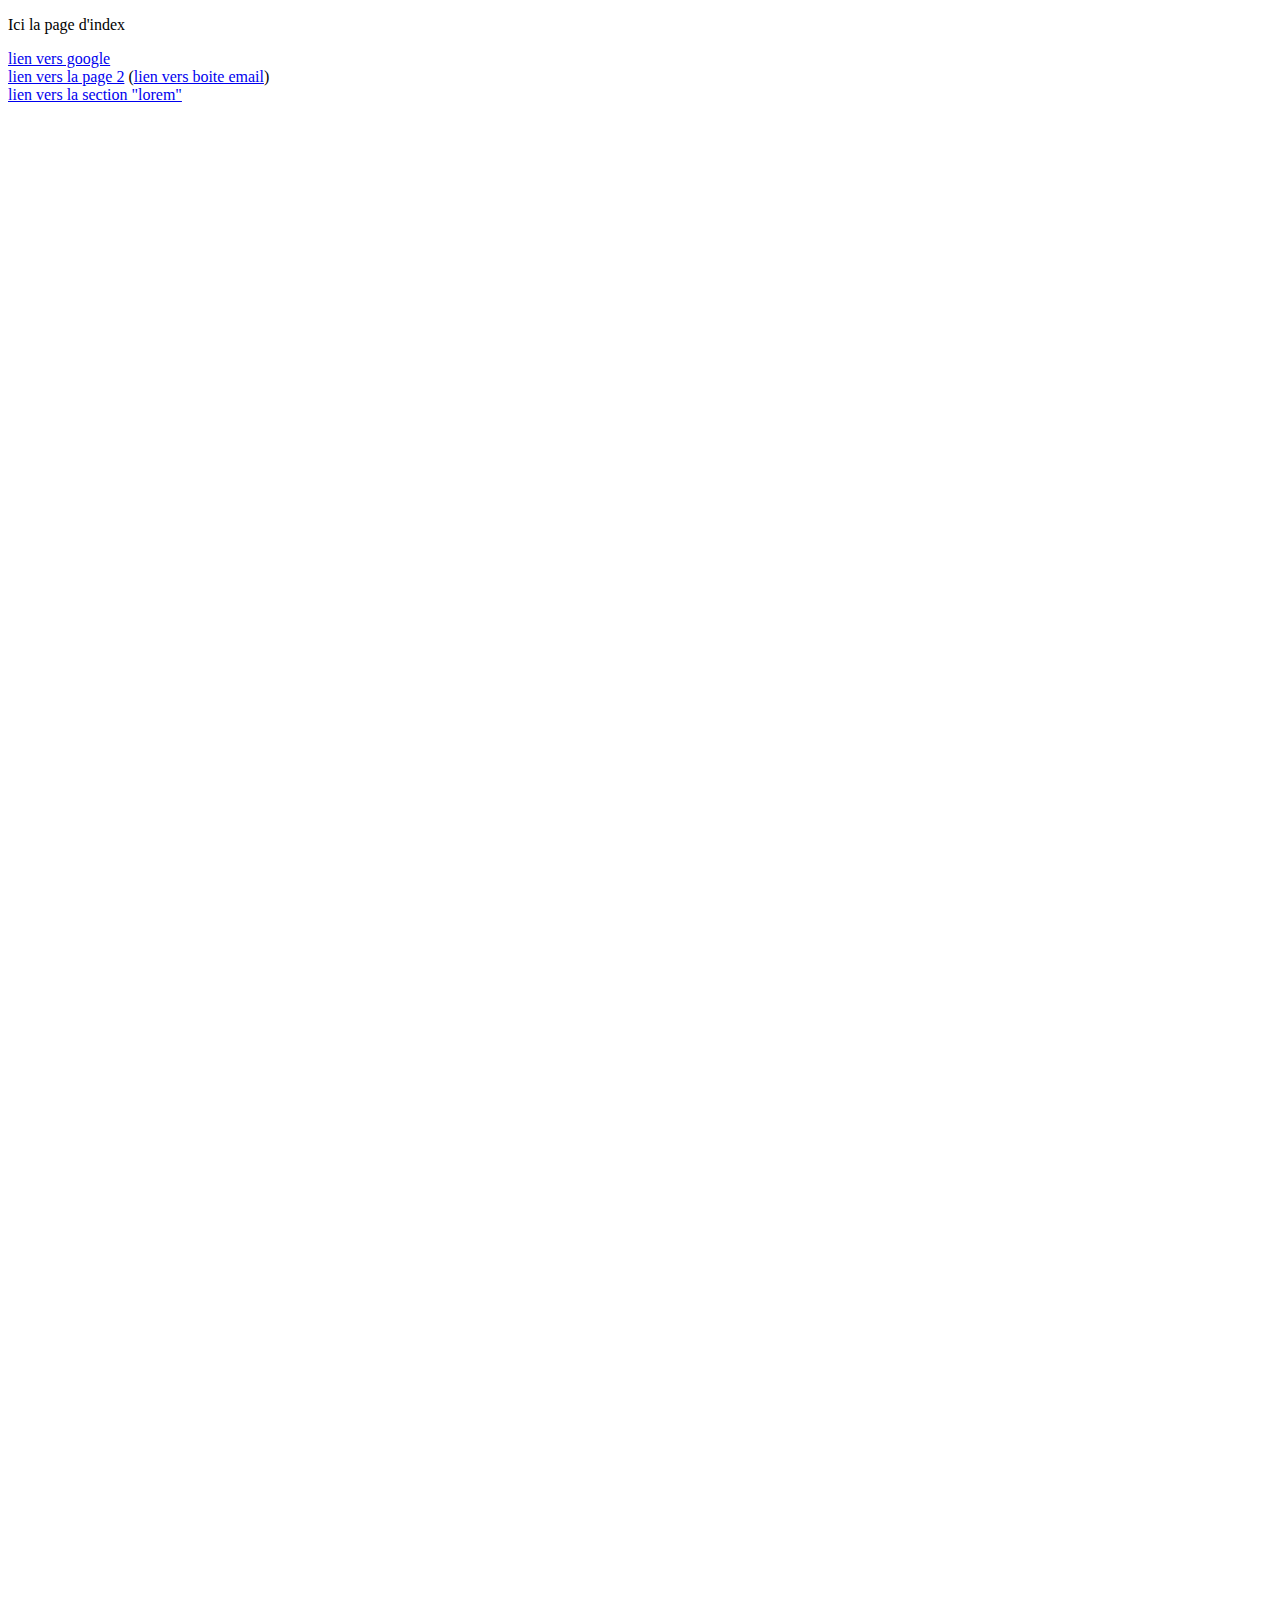
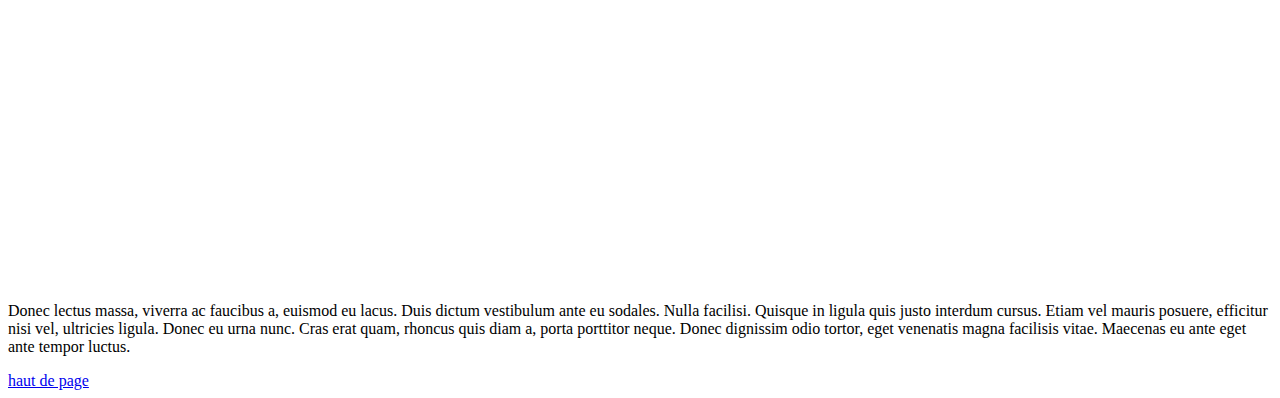
<file: index.html>
<!DOCTYPE html>
<html>

	<head>
		<meta http-equiv="Content-Type" charset="utf-8">
		<title>Liens : index</title>
	</head>
	
	<body>
		
		<p id="top">Ici la page d'index</p>
		
		<!-- lien absolu avec attributs title et target-->
		<a href="http://google.com" title="zejkhfkjzehfkjezhfkjezhkj" target="_blank">lien vers google</a>
		
		<br />
		
		<!-- lien relatif -->
		<a href="pages/2.html">lien vers la page 2</a>
		
		<!-- lien relatif avec autres cibles : email ou fichiers-->
		 (<a href="mailto:bbb@hkjzhf.com">lien vers boite email</a>)
		
		
		<br />
		
		<!-- ancre -->
		<a href="#lorem">lien vers la section "lorem"</a>
		
		<br /><br /><br /><br /><br /><br /><br /><br /><br /><br /><br /><br /><br /><br /><br /><br /><br /><br /><br /><br /><br /><br /><br /><br /><br /><br /><br /><br /><br /><br /><br /><br /><br /><br /><br /><br /><br /><br /><br /><br /><br /><br /><br /><br /><br /><br /><br /><br /><br /><br /><br /><br /><br /><br /><br /><br /><br /><br /><br /><br /><br /><br /><br /><br /><br /><br /><br /><br /><br /><br /><br /><br /><br /><br /><br /><br /><br /><br /><br /><br /><br /><br /><br /><br /><br /><br /><br /><br /><br /><br /><br /><br /><br /><br /><br /><br /><br /><br /><br /><br />
		
		<p id="lorem">
			Donec lectus massa, viverra ac faucibus a, euismod eu lacus. Duis dictum vestibulum ante eu sodales. Nulla facilisi. Quisque in ligula quis justo interdum cursus. Etiam vel mauris posuere, efficitur nisi vel, ultricies ligula. Donec eu urna nunc. Cras erat quam, rhoncus quis diam a, porta porttitor neque. Donec dignissim odio tortor, eget venenatis magna facilisis vitae. Maecenas eu ante eget ante tempor luctus. 
		</p>
		<a href="#top">haut de page</a>
		
		
	</body>
	
</html>
</file>
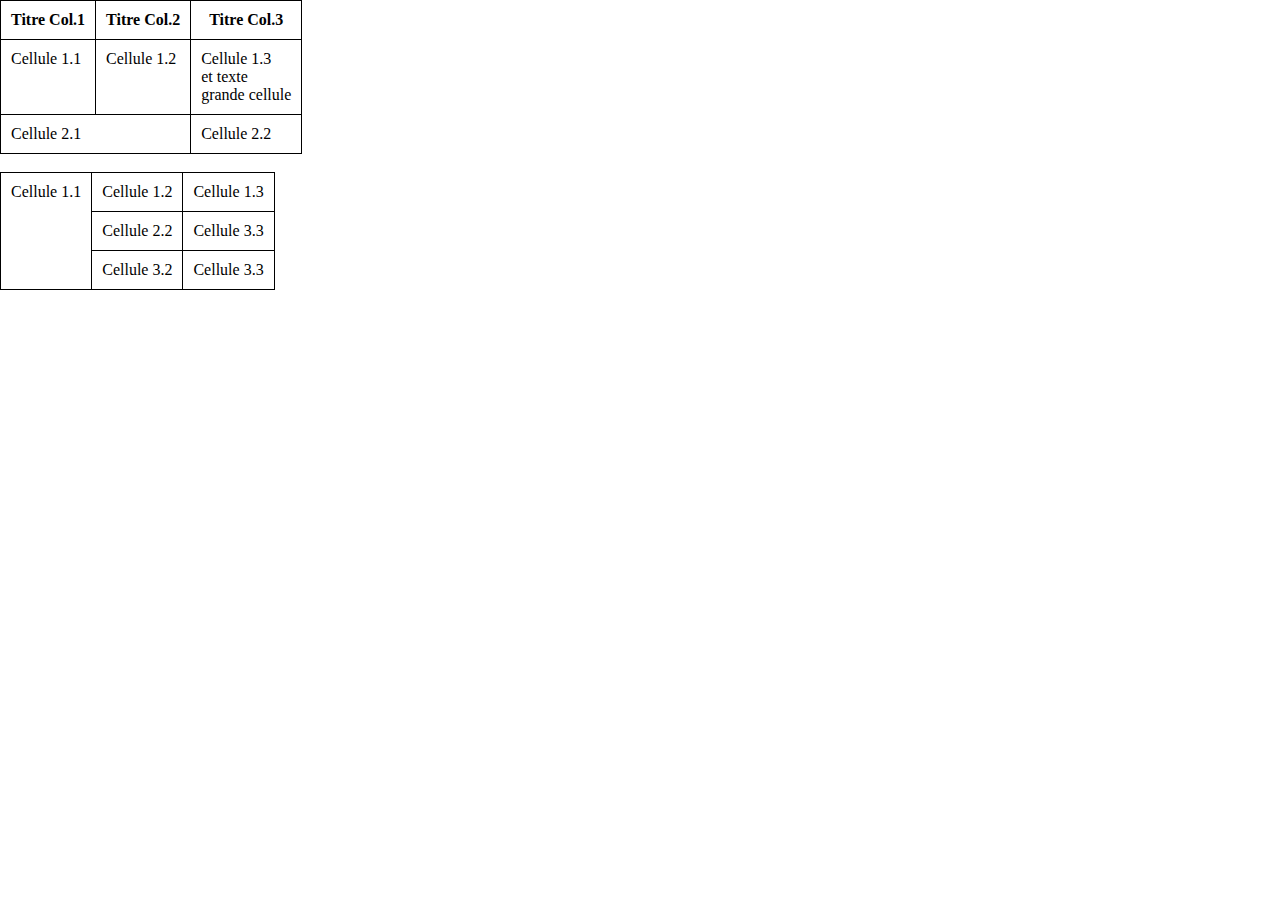
<file: Faire un tableau/index.html>
<!DOCTYPE html>
<html>

	<head>
		<meta http-equiv="Content-Type" charset="utf-8">
		<title>Blocs</title>
		<link rel="Stylesheet" href="css/styles.css"/>
	</head>
	
	<body>
		
		<table>
			<tr>
				<th>Titre Col.1</th>
				<th>Titre Col.2</th>
				<th>Titre Col.3</th>
			</tr>
		
			<tr>
				<td>Cellule 1.1</td>
				<td>Cellule 1.2</td>
				<td>
					Cellule 1.3<br />
					et texte<br />
					grande cellule
				</td>
			</tr>
			
			<tr>
				<td colspan="2">Cellule 2.1</td>
				<td>Cellule 2.2</td>
			</tr>
		</table>
		
		<br />
		
		<table>		
			<tr>
				<td rowspan="3">Cellule 1.1</td>
				<td>Cellule 1.2</td>
				<td>Cellule 1.3</td>
			</tr>
			
			<tr>
				<td>Cellule 2.2</td>
				<td>Cellule 3.3</td>
			</tr>
			
			<tr>
				<td>Cellule 3.2</td>
				<td>Cellule 3.3</td>
			</tr>
		</table>
		
	
		
		
		
	</body>
	
</html>
</file>
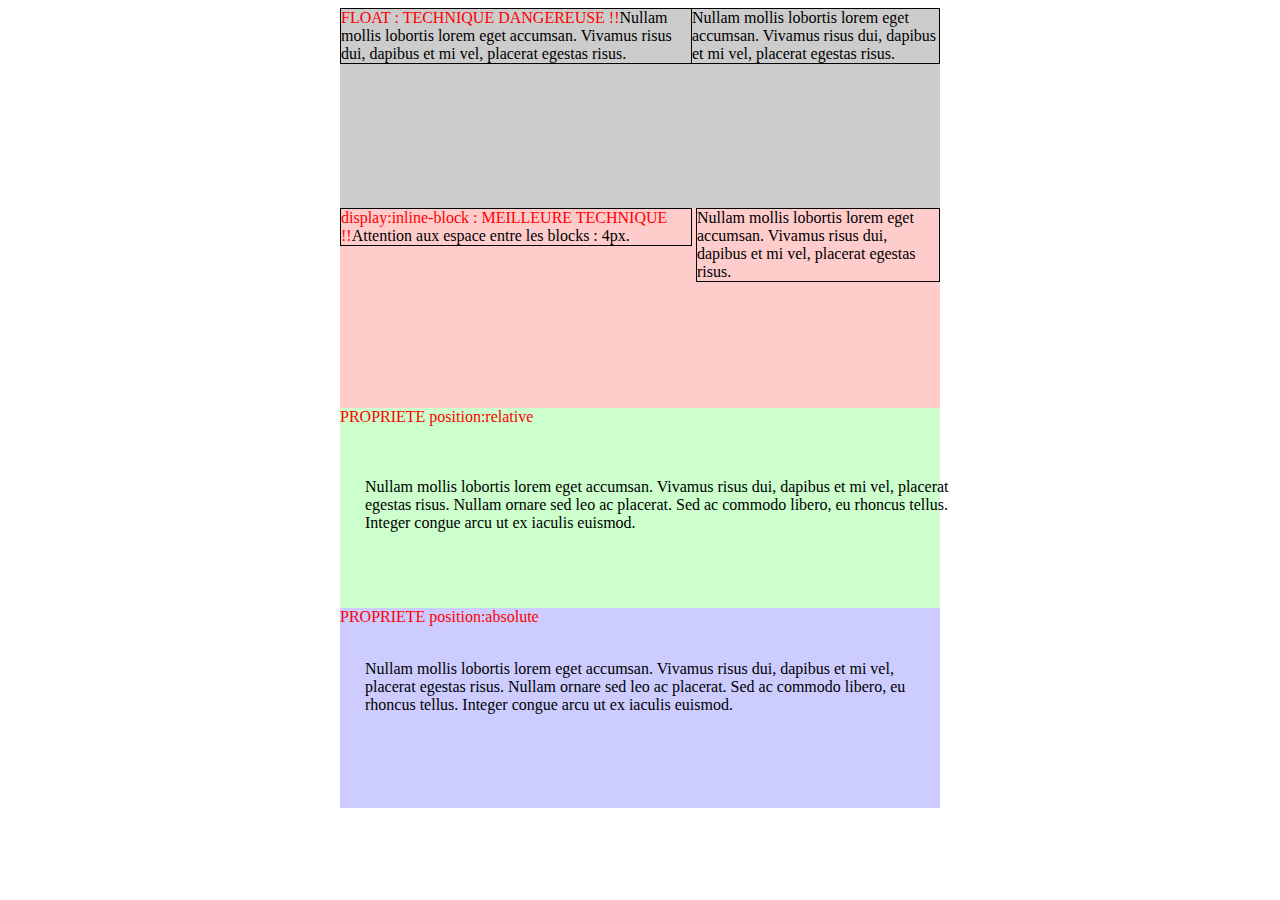
<file: Positionnement dans HTML/index.html>
<!DOCTYPE html>
<html>

	<head>
		<meta http-equiv="Content-Type" charset="utf-8">
		<title>Blocs</title>
		<link rel="Stylesheet" href="styles.css"/>
	</head>
	
	<body>
		
		<div id="main">
			<header>
				<span class="text-red">FLOAT : TECHNIQUE DANGEREUSE !!</span>Nullam mollis lobortis lorem eget accumsan. Vivamus risus dui, dapibus et mi vel, placerat egestas risus.
			</header>
			<nav>
				Nullam mollis lobortis lorem eget accumsan. Vivamus risus dui, dapibus et mi vel, placerat egestas risus.
			</nav>
		</div>
		
		<div id="second">
			<header><span class="text-red">display:inline-block : MEILLEURE TECHNIQUE !!</span>Attention aux espace entre les blocks : 4px.</header>
			<nav>Nullam mollis lobortis lorem eget accumsan. Vivamus risus dui, dapibus et mi vel, placerat egestas risus.</nav>
		</div>
		
		<div id="trois">
			<span class="text-red">PROPRIETE position:relative</span>
			<p>
				Nullam mollis lobortis lorem eget accumsan. Vivamus risus dui, dapibus et mi vel, placerat egestas risus. Nullam ornare sed leo ac placerat. Sed ac commodo libero, eu rhoncus tellus. Integer congue arcu ut ex iaculis euismod.
			</p>
		</div>
		
		<div id="quatre">
			<span class="text-red">PROPRIETE position:absolute</span>
			<p>
				Nullam mollis lobortis lorem eget accumsan. Vivamus risus dui, dapibus et mi vel, placerat egestas risus. Nullam ornare sed leo ac placerat. Sed ac commodo libero, eu rhoncus tellus. Integer congue arcu ut ex iaculis euismod.
			</p>
		</div>
		
	</body>
	
</html>
</file>
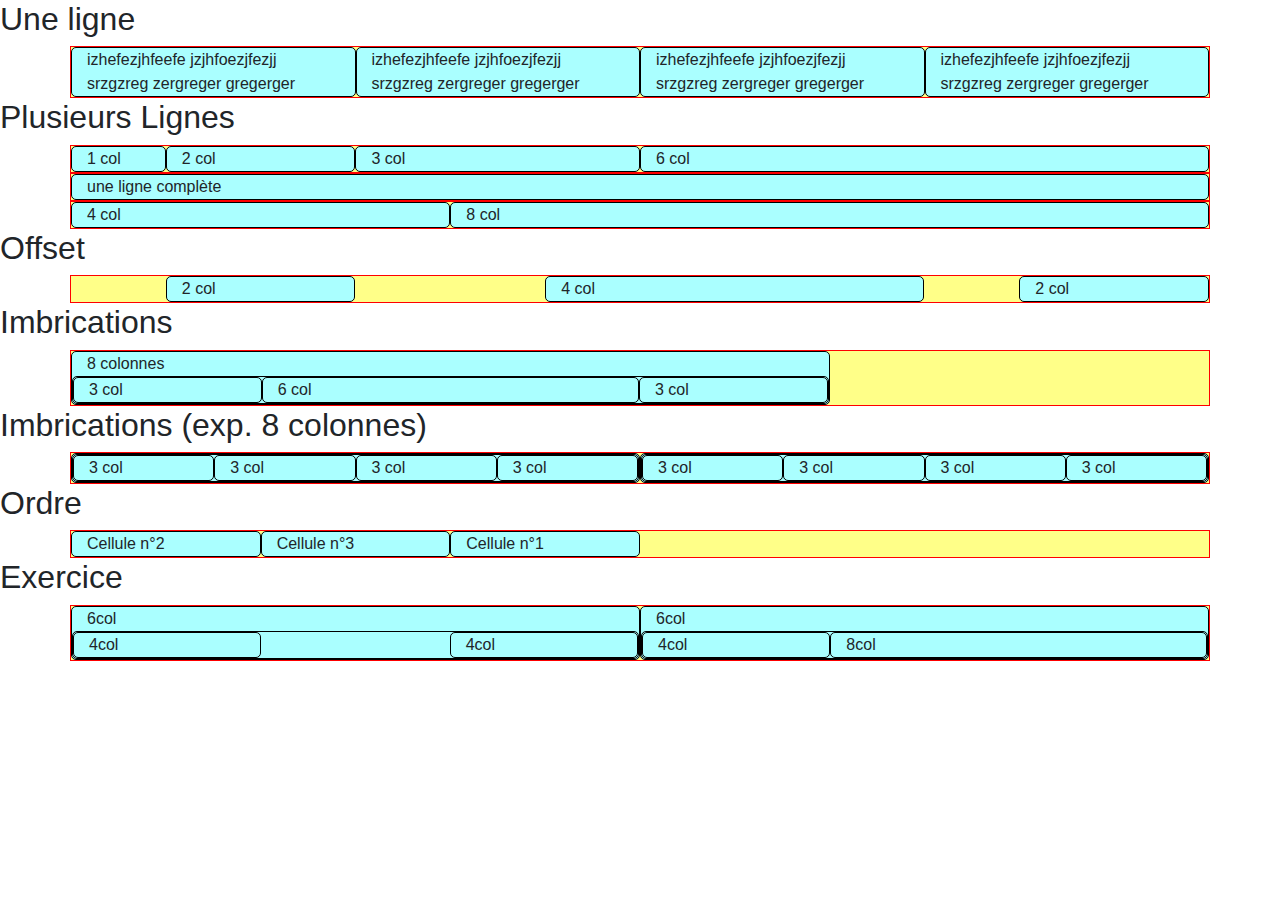
<file: bootstrap/01-test/01.html>
<!DOCTYPE html>
<html>
  <head>
	<title>Bootstrap</title>
    <link rel="stylesheet" href="https://maxcdn.bootstrapcdn.com/bootstrap/4.3.1/css/bootstrap.min.css">
	<link href="tuto.css" rel="stylesheet">
  </head>
  <body>
  
  
	<h2>Une ligne</h2>
    <div class="container">

		<div class="row">
			<div class="col-lg-3 col-md-4 col-sm-6">
				izhefezjhfeefe jzjhfoezjfezjj srzgzreg zergreger gregerger
			</div>
			<div class="col-lg-3 col-md-4 col-sm-6">
				izhefezjhfeefe jzjhfoezjfezjj srzgzreg zergreger gregerger
			</div>
			<div class="col-lg-3 col-md-4 col-sm-6">
				izhefezjhfeefe jzjhfoezjfezjj srzgzreg zergreger gregerger
			</div>
			<div class="col-lg-3 col-md-4 col-sm-6">
				izhefezjhfeefe jzjhfoezjfezjj srzgzreg zergreger gregerger
			</div>
		</div>

    </div>
	
	<h2>Plusieurs Lignes</h2>
	
	<div class="container">
		
		<div class="row">
			<div class="col-lg-1">
				1 col
			</div>
			<div class="col-lg-2">
				2 col
			</div>
			<div class="col-lg-3">
				3 col
			</div>
			<div class="col-lg-6">
				6 col
			</div>
		</div>
		
		<div class="row">
			<div class="col-lg-12">
				une ligne complète
			</div>
		</div>
		
		<div class="row">
			<div class="col-lg-4">
				4 col
			</div>
			<div class="col-lg-8">
				8 col
			</div>
		</div>
	
	</div>
	
	<h2>Offset</h2>
	
	<div class="container">
		
		<div class="row">
			<div class="col-lg-2 offset-lg-1">
				2 col
			</div>
			<div class="col-lg-4 offset-lg-2">
				4 col
			</div>
			<div class="col-lg-2 offset-lg-1">
				2 col
			</div>
		</div>
		
	</div>
	
	<h2>Imbrications</h2>
	
	<div class="container">
	
		<div class="row">
			<div class="col-lg-8">
				8 colonnes
				
				<div class="row">
					<div class="col-lg-3">3 col</div>
					<div class="col-lg-6">6 col</div>
					<div class="col-lg-3">3 col</div>
				</div>
			</div>
			
		</div>
		
	</div>
	
	<h2>Imbrications (exp. 8 colonnes)</h2>
	
	<div class="container">
	
		<div class="row">
			<div class="col-lg-6">				
				<div class="row">
					<div class="col-lg-3">3 col</div>
					<div class="col-lg-3">3 col</div>
					<div class="col-lg-3">3 col</div>
					<div class="col-lg-3">3 col</div>
				</div>
			</div>
			<div class="col-lg-6">				
				<div class="row">
					<div class="col-lg-3">3 col</div>
					<div class="col-lg-3">3 col</div>
					<div class="col-lg-3">3 col</div>
					<div class="col-lg-3">3 col</div>
				</div>
			</div>
		</div>
		
	</div>
	
	<h2>Ordre</h2>
	
	<div class="container">
	
		<div class="row">
			<div class="col-lg-2 order-lg-4">Cellule n°1</div>
			<div class="col-lg-2">Cellule n°2</div>
			<div class="col-lg-2">Cellule n°3</div>
		</div>
		
	</div>
	
	
	<h2>Exercice</h2>
	
	<div class="container">
	
		<div class="row">
			<div class="col-lg-6">
				6col
				<div class="row">
					<div class="col-lg-4">4col</div>
					<div class="col-lg-4 offset-lg-4">4col</div>
				</div>
			</div>
			<div class="col-lg-6">
				6col
				<div class="row">
					<div class="col-lg-4">4col</div>
					<div class="col-lg-8">8col</div>
				</div>
			</div>
			
		</div>
		
	</div>
	
	
	
	
	<script src="https://code.jquery.com/jquery-3.3.1.slim.min.js" integrity="sha384-q8i/X+965DzO0rT7abK41JStQIAqVgRVzpbzo5smXKp4YfRvH+8abtTE1Pi6jizo" crossorigin="anonymous"></script>
	<script src="https://cdnjs.cloudflare.com/ajax/libs/popper.js/1.14.7/umd/popper.min.js" integrity="sha384-UO2eT0CpHqdSJQ6hJty5KVphtPhzWj9WO1clHTMGa3JDZwrnQq4sF86dIHNDz0W1" crossorigin="anonymous"></script>
	<script src="https://stackpath.bootstrapcdn.com/bootstrap/4.3.1/js/bootstrap.min.js" integrity="sha384-JjSmVgyd0p3pXB1rRibZUAYoIIy6OrQ6VrjIEaFf/nJGzIxFDsf4x0xIM+B07jRM" crossorigin="anonymous"></script>
	
	
  </body>
</html>
</file>
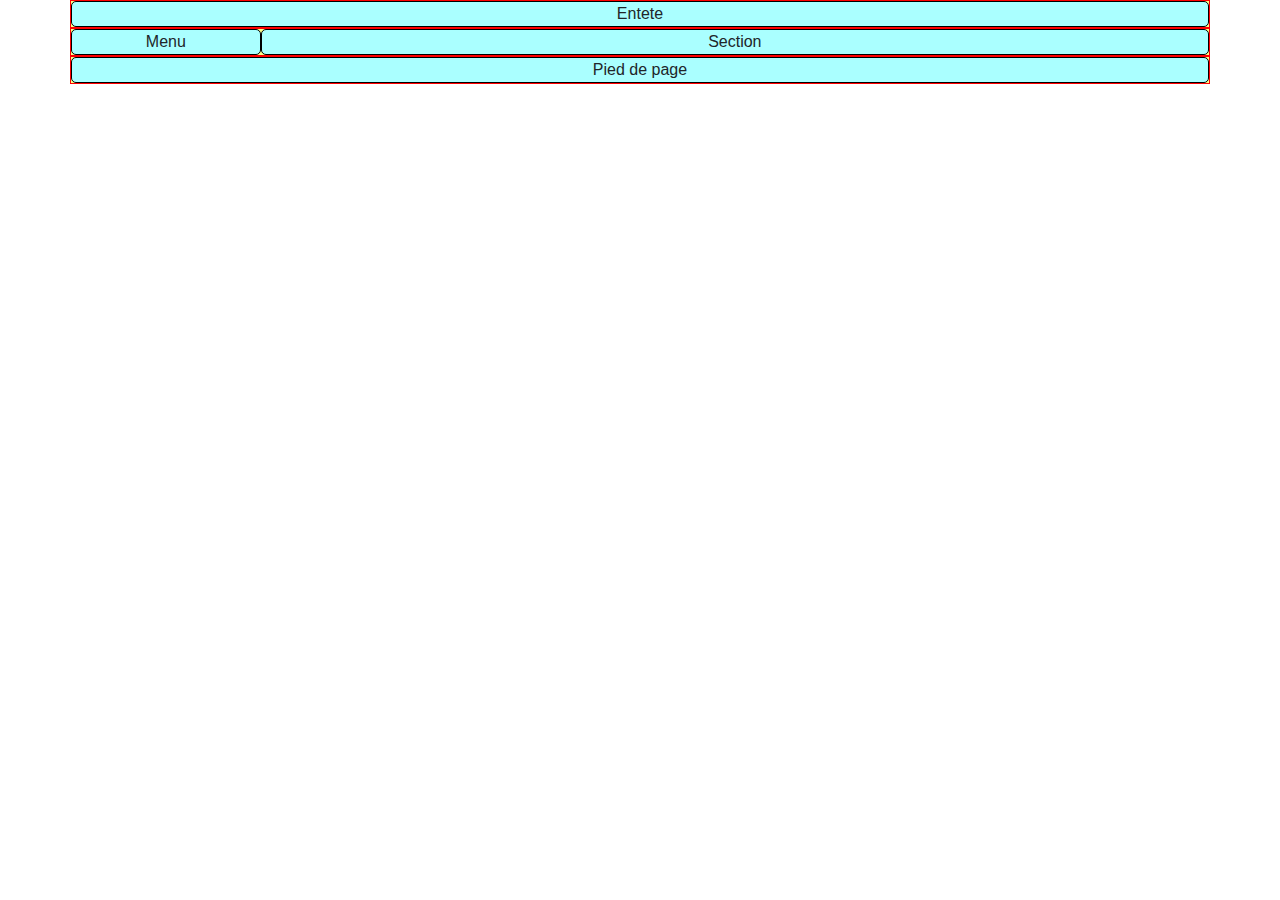
<file: bootstrap/02-grille-exemples/01.html>
<!DOCTYPE html>
<html>
  <head>
    <link rel="stylesheet" href="https://maxcdn.bootstrapcdn.com/bootstrap/4.3.1/css/bootstrap.min.css">
	<link href="tuto.css" rel="stylesheet">
  </head>
  <body>
  
  
    <div class="container">
      <header class="row">
        <div class="col-lg-12">
          Entete
        </div>
      </header>
	  
      <div class="row">
        <nav class="col-lg-2">
          Menu
        </nav>
        <section class="col-lg-10">
          Section
        </section>
      </div>
	  
      <footer class="row">
          <div class="col-lg-12">Pied de page</div>
      </footer>
    </div>
	
	
  </body>
</html>
</file>
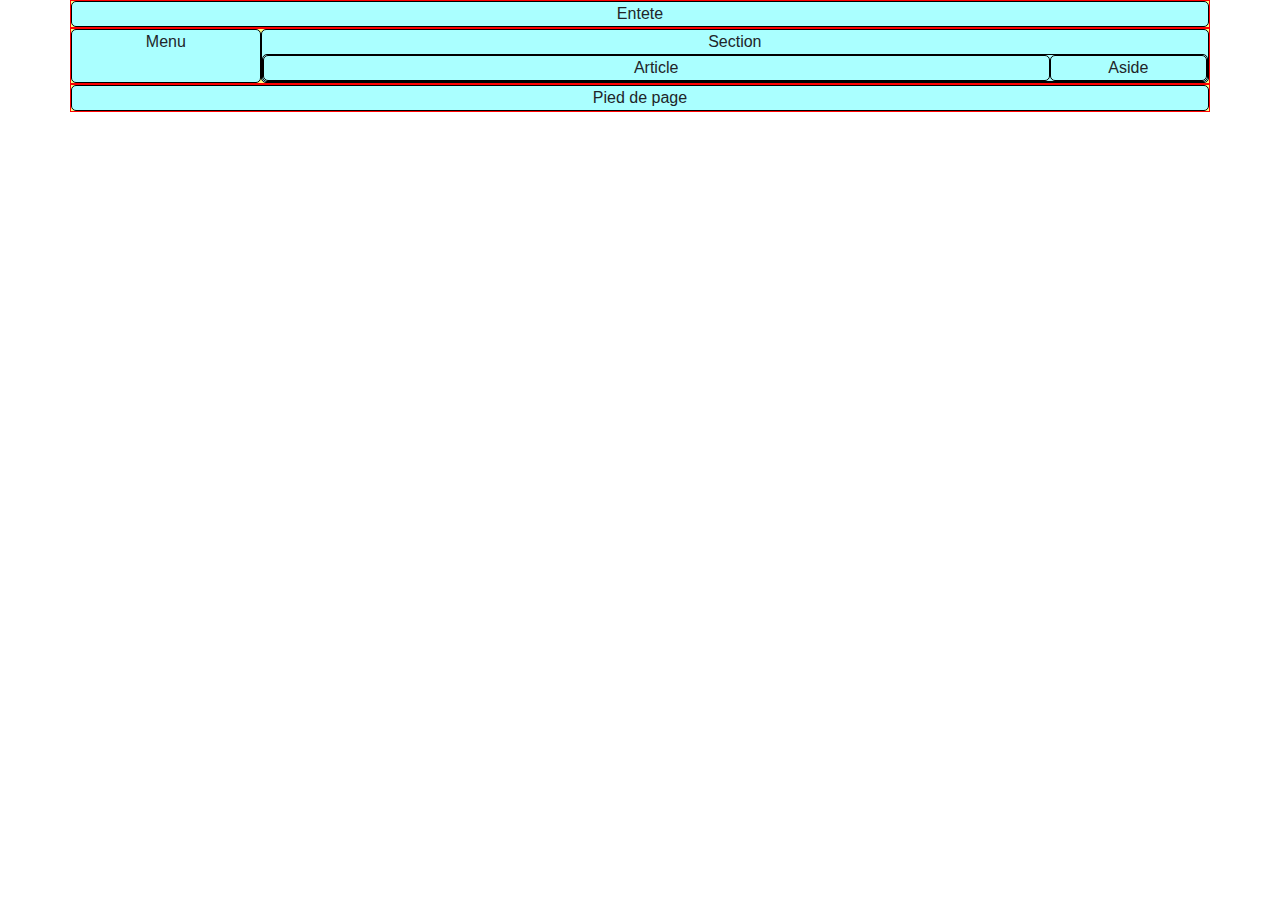
<file: bootstrap/02-grille-exemples/02.html>
<!DOCTYPE html>
<html>
  <head>
    <link rel="stylesheet" href="https://maxcdn.bootstrapcdn.com/bootstrap/4.3.1/css/bootstrap.min.css">
	<link href="tuto.css" rel="stylesheet">
  </head>
  <body>
  
  
    <div class="container">
      
      <header class="row">
        <div class="col-sm-12">
          Entete
        </div>
      </header>
      
      <div class="row">
        <nav class="col-sm-2">
          Menu
        </nav>
        <section class="col-sm-10">
          Section
          <div class="row">
            <article class="col-md-10">
              Article
            </article>
            <aside class="col-md-2">
              Aside
            </aside>
          </div>
        </section>
      </div>
      
      <footer class="row">
        <div class="col-sm-12">
          Pied de page
        </div>
      </footer>
      
      
    </div>
	
	
  </body>
</html>
</file>
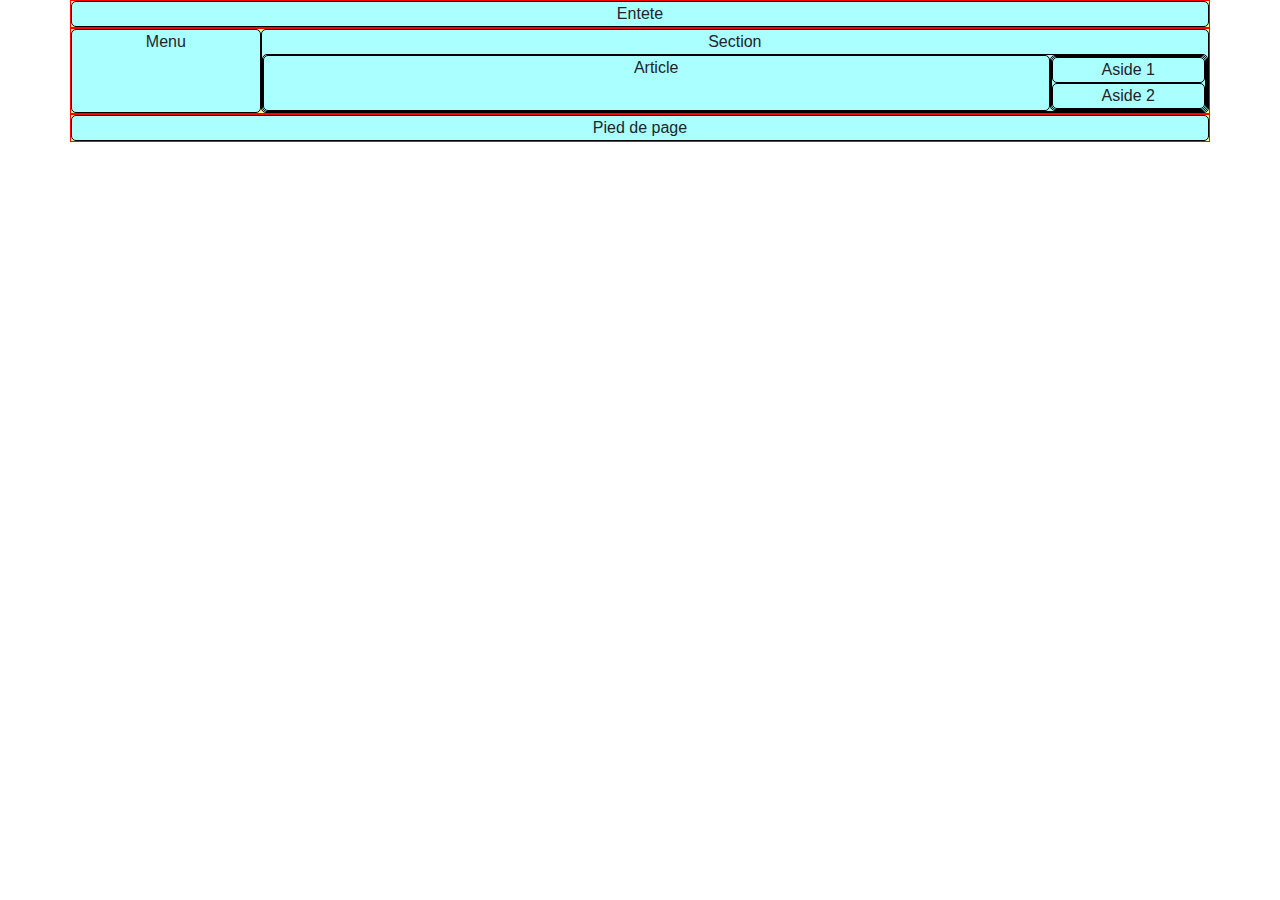
<file: bootstrap/02-grille-exemples/03.html>
<!DOCTYPE html>
<html>
  <head>
    <link rel="stylesheet" href="https://maxcdn.bootstrapcdn.com/bootstrap/4.3.1/css/bootstrap.min.css">
	<link href="tuto.css" rel="stylesheet">
  </head>
  <body>
  
  
    <div class="container">
      
      <header class="row">
        <div class="col-lg-12">
          Entete
        </div>
      </header>
      
      
      <div class="row">
        <nav class="col-sm-2">
          Menu
        </nav>
        
        <section class="col-sm-10">
          Section
          <div class="row">
            <article class="col-sm-10">
              Article
            </article>
            
            <div class="col-sm-2">
              <div class="row">
                <aside class="col-sm-12">
                  Aside 1
                </aside>
                <aside class="col-sm-12">
                  Aside 2
                </aside>
              </div>
            </div>
            
          </div>
        </section>
        
      </div>
      
      
      <footer class="row">
        <div class="col-lg-12">
          Pied de page
        </div>
      </footer>
      
      
    </div>
	
	
  </body>
</html>
</file>
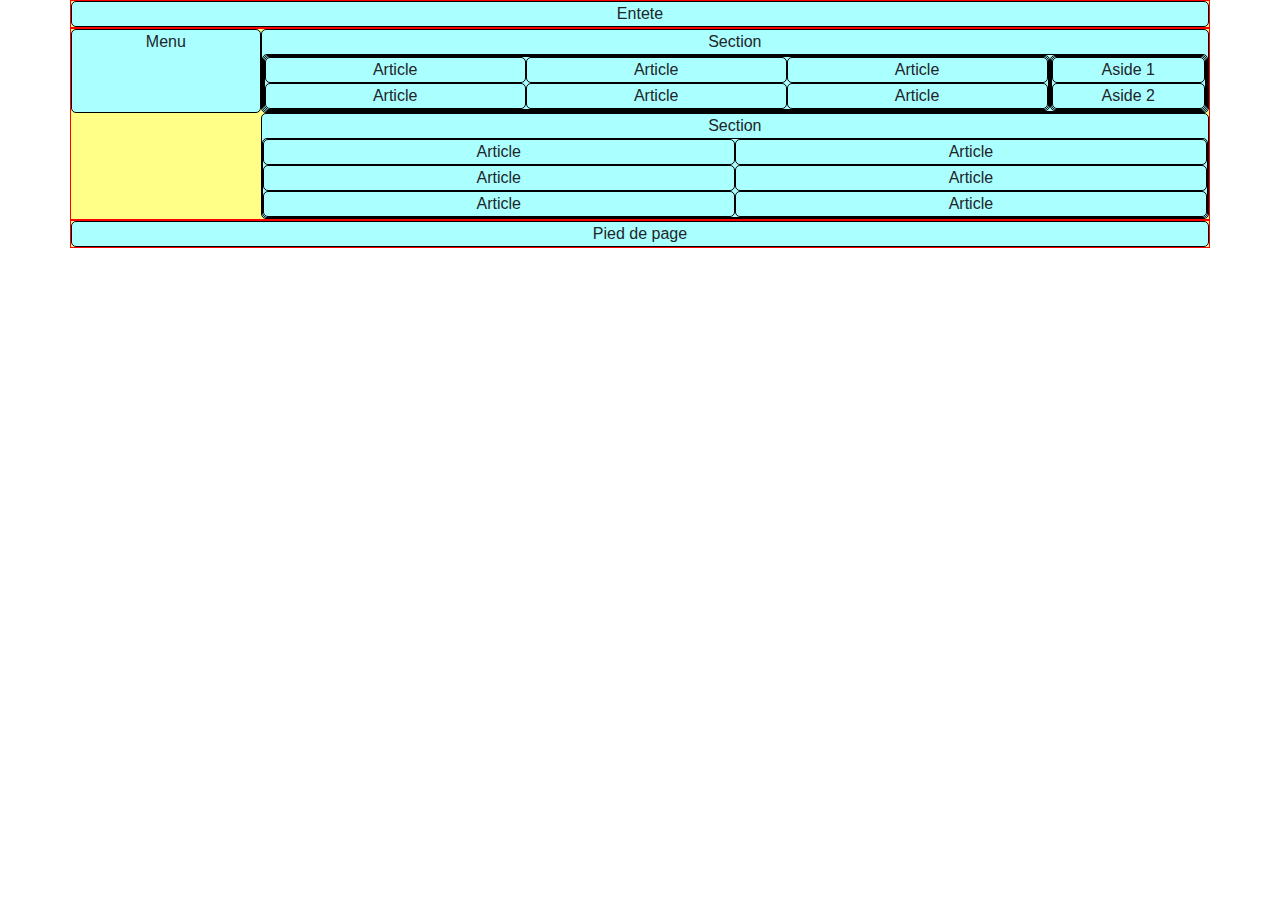
<file: bootstrap/02-grille-exemples/04.html>
<!DOCTYPE html>
<html>
  <head>
    <link rel="stylesheet" href="https://maxcdn.bootstrapcdn.com/bootstrap/4.3.1/css/bootstrap.min.css">
	<link href="tuto.css" rel="stylesheet">
  </head>
  <body>
  
  
    <div class="container">
      
      <header class="row">
        <div class="col-lg-12">
          Entete
        </div>
      </header>
      
      
      <div class="row">
        
        <nav class="col-sm-2">
          Menu
        </nav>
        
        <section class="col-sm-10">
          Section
         
         <div class="row">
            <div class="col-sm-10">
              <div class="row">
                <article class="col-sm-6 col-md-4">
                  Article
                </article>
                <article class="col-sm-6 col-md-4">
                  Article
                </article>
                <article class="col-sm-6 col-md-4">
                  Article
                </article>
                <article class="col-sm-6 col-md-4">
                  Article
                </article>
                <article class="col-sm-6 col-md-4">
                  Article
                </article>
                <article class="col-sm-6 col-md-4">
                  Article
                </article>
              </div>
            </div>
            <div class="col-sm-2">
              <div class="row">
                <aside class="col-sm-12">
                  Aside 1
                </aside>
                <aside class="col-sm-12">
                  Aside 2
                </aside>
              </div>
            </div>
          </div>
        </section>
        
        <section class="offset-md-2 col-sm-10">
          Section
          <div class="row">
            <article class="col-sm-6">
              Article
            </article>
            <article class="col-sm-6">
              Article
            </article>
            <article class="col-sm-6">
              Article
            </article>
            <article class="col-sm-6">
              Article
            </article>
            <article class="col-sm-6">
              Article
            </article>
            <article class="col-sm-6">
              Article
            </article>
          </div>
        </section>
        
      </div>
      
      
      <footer class="row">
        <div class="col-lg-12">
          Pied de page
        </div>
      </footer>
      
      
    </div>
	
	
  </body>
</html>
</file>
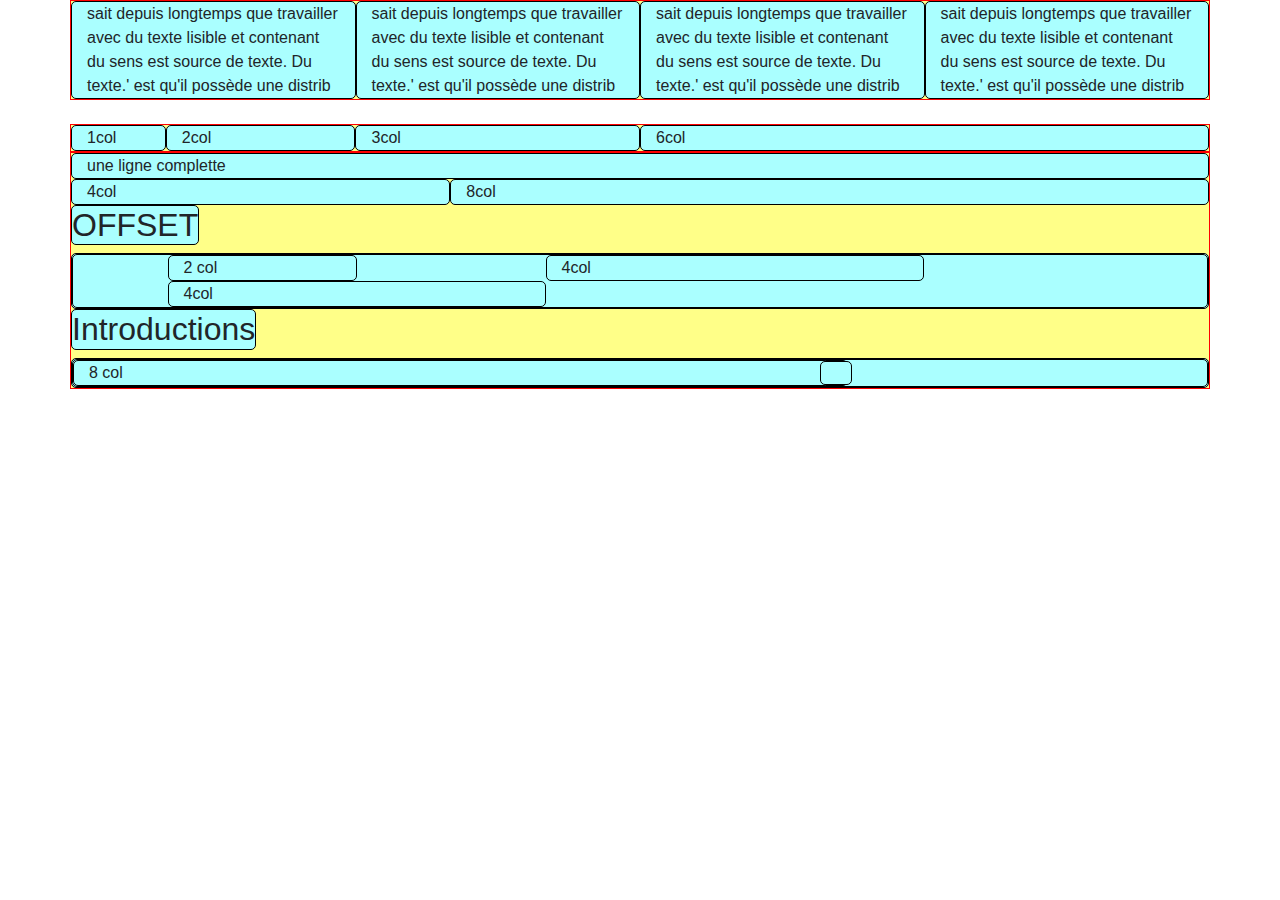
<file: bootstrap/grilles exemple/01.html>
<!DOCTYPE html>
<html>
  <head>
    <link rel="stylesheet" href="https://maxcdn.bootstrapcdn.com/bootstrap/4.3.1/css/bootstrap.min.css">
	<link href="tuto.css" rel="stylesheet">
  </head>
  <body>
  
  
    <div class="container">
	
	  <div class="row">
	    <div class="col-lg-3 col-md-4 col-sm-6">
		  sait depuis longtemps que travailler avec du texte lisible et contenant du sens est source de  texte. Du texte.' est qu'il possède une distrib
		</div>
		
		<div class="col-lg-3 col-md-4 col-sm-6">
		  sait depuis longtemps que travailler avec du texte lisible et contenant du sens est source de  texte. Du texte.' est qu'il possède une distrib
		</div>
		
		<div class="col-lg-3 col-md-4 col-sm-6">
		  sait depuis longtemps que travailler avec du texte lisible et contenant du sens est source de  texte. Du texte.' est qu'il possède une distrib
		</div>
		
		<div class="col-lg-3 col-md-4 col-sm-6">
		  sait depuis longtemps que travailler avec du texte lisible et contenant du sens est source de  texte. Du texte.' est qu'il possède une distrib
		</div>
		
	  </div>

    </div>
	
	
	
	 <div class="container mt-4">
	   
	   <div class="row">
			<div class="col-lg-1">
				1col
			</div>
			<div class="col-lg-2">
				2col
			</div>
			
			<div class="col-lg-3">
				3col
			</div>
	   
	        <div class="col-lg-6">
				6col
			</div>
			
	   </div>
	   
	   <div class="row">
			<div class="col-lg-12">
				une ligne complette
			</div>
			<div class="col-lg-4">
				4col
			</div>
			
			<div class="col-lg-8">
				8col
			</div>
			
       <h2>OFFSET</h2>
	   
	 <div class="container">
	   
	   <div class="row">
			<div class="col-lg-2 offset-lg-1">
				2 col
			</div>
			
			
			<div class="col-lg-4 offset-lg-2">
				4col
			</div>
			
	   			<div class="col-lg-4 offset-lg-1">
				4col
			    </div>
	     </div>
	   </div>
	   
  <h2>Introductions</h2>

     <div class="container">
	   
	   <div class="row">
			<div class="col-lg-8">
				8 col
			</div>
			
		<div class="row">
			<div class="col-lg-4 offset-lg-2"></div>
        </div>
  
	</div>
	
	<script src="https://code.jquery.com/jquery-3.3.1.slim.min.js" integrity="sha384-q8i/X+965DzO0rT7abK41JStQIAqVgRVzpbzo5smXKp4YfRvH+8abtTE1Pi6jizo" crossorigin="anonymous"></script>
<script src="https://cdnjs.cloudflare.com/ajax/libs/popper.js/1.14.7/umd/popper.min.js" integrity="sha384-UO2eT0CpHqdSJQ6hJty5KVphtPhzWj9WO1clHTMGa3JDZwrnQq4sF86dIHNDz0W1" crossorigin="anonymous"></script>
<script src="https://stackpath.bootstrapcdn.com/bootstrap/4.3.1/js/bootstrap.min.js" integrity="sha384-JjSmVgyd0p3pXB1rRibZUAYoIIy6OrQ6VrjIEaFf/nJGzIxFDsf4x0xIM+B07jRM" crossorigin="anonymous"></script>
	
	
  </body>
</html>
</file>
<file: Faire un tableau/css/styles.css>
body{
	margin:0; /* suppr marge par defaut */
}


table{
	border-collapse:collapse; /* */
}
	td, th{
		border:1px solid #000;
		padding:10px;
		vertical-align:top; /* middle (defaut), top, bottom, baseline */
	}
</file>
<file: Positionnement dans HTML/styles.css>
div{
	width:600px;
	height:200px;
	margin:auto;
}

.text-red{
	color:red;
}


#main{
	background:#CCC;
}
	#main header{
		width:350px;
		border:1px solid #000;
		float:left;
	}
	#main nav{
		border:1px solid #000;
		
	}
	

#second{
	background:#FCC;
}
	#second header{
		width:350px;
		border:1px solid #000;
		display: inline-block; /* block, inline, inline-block, none*/
		vertical-align:top; /* middle, bottom, baseline*/
	}
	#second nav{
		border:1px solid #000;
		display: inline-block;
		width:242px;
		
	}


#trois{
	background:#CFC;
}
	#trois p{
		
		position:relative; /* static(defaut), relative, absolute, fixed */
		left:25px;
		top:36px;
		/* mais aussi right et bottom */
	}



#quatre{
	background:#CCF;
	position:relative;
}
	#quatre p{
		position:absolute; /* static(defaut), relative, absolute, fixed */
		left:25px;
		top:36px;
	}
</file>
<file: bootstrap/01-test/tuto.css>
.row {
	border: 1px solid #F00;
	background:#FF8;
	/* text-align: center; */
}
	.row div{
		border: 1px solid #000;
		border-radius: 5px;
		background:#AFF;
		vertical-align:middle;
		overflow-wrap: break-word;
	}
</file>
<file: bootstrap/02-grille-exemples/tuto.css>
.row {
	border: 1px solid #F00;
	background:#FF8;
	text-align: center;
}
	.row *{
		border: 1px solid #000;
		border-radius: 5px;
		background:#AFF;
		vertical-align:middle;
	}
</file>
<file: bootstrap/grilles exemple/tuto.css>
.row {
	border: 1px solid #F00;
	background:#FF8;
	/*text-align: center*/
}
	.row *{
		border: 1px solid #000;
		border-radius: 5px;
		background:#AFF;
		vertical-align:middle;
		overflow-wrap: break-word;
	}
</file>
